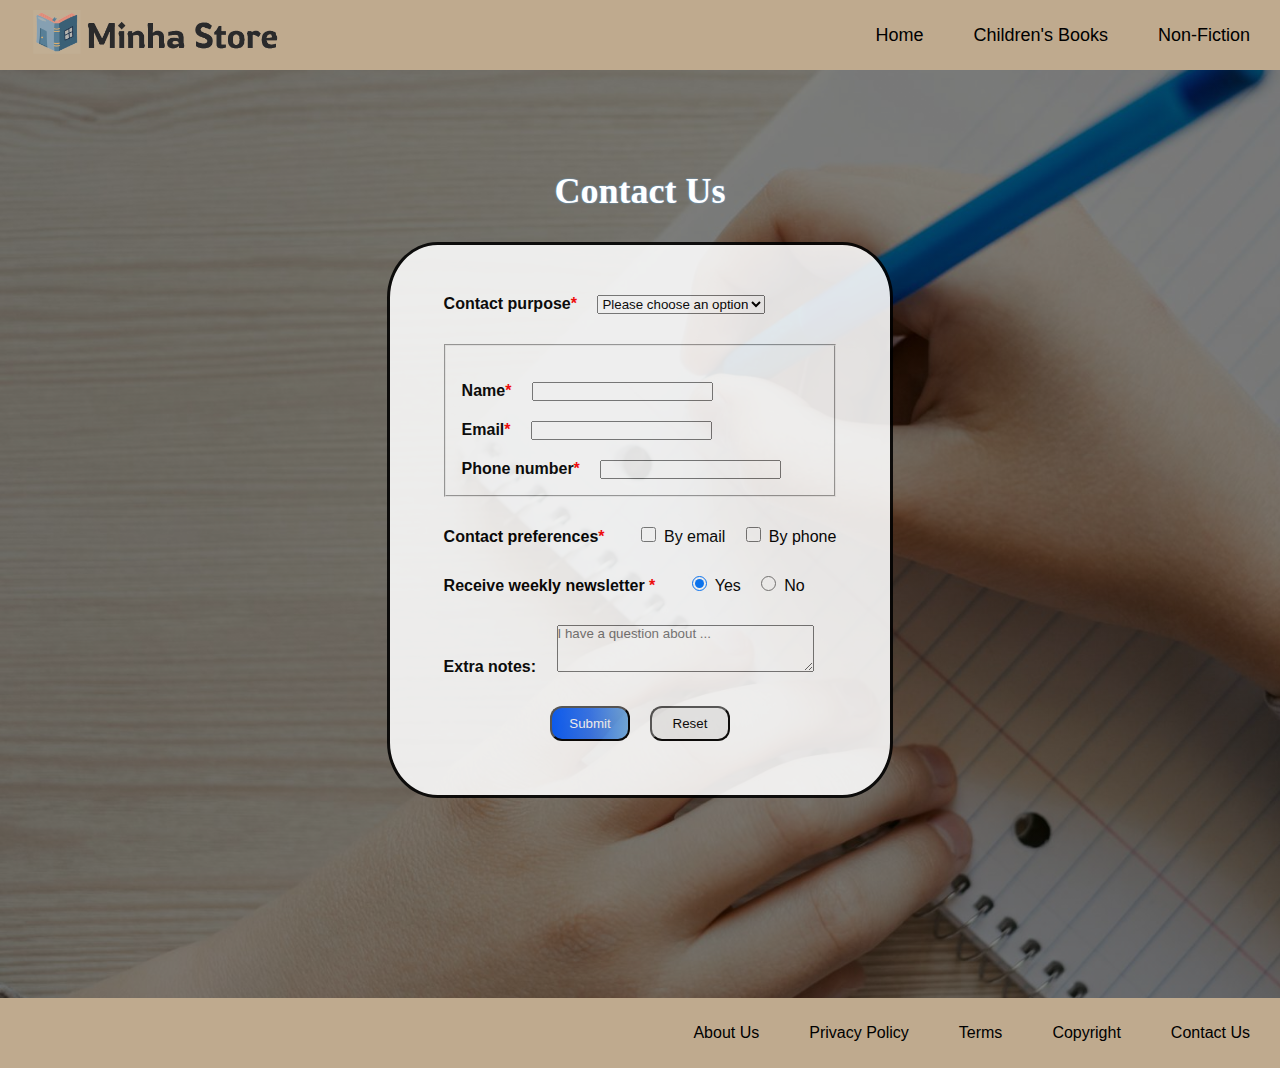
<file: html/contact.html>
<!-- RMIT University Vietnam
  Course: COSC2430 Web Programming
  Semester: 2023A
  Assessment: Assignment 1
  Author: Vu Minh Ha
  ID: s3978681
  Acknowledgement: Acknowledge the resources that you use here. -->

<!DOCTYPE html>
<html lang="en">
  <head>
    <meta charset="UTF-8" />
    <meta http-equiv="X-UA-Compatible" content="IE=edge" />
    <meta name="viewport" content="width=device-width, initial-scale=1.0" />
    <link rel="stylesheet" href="../style/global.css" />
    <link rel="stylesheet" href="../style/contact.css" />
    <link rel="icon" href="../assets/images/logo-icon.png" />
    <link rel="preconnect" href="https://fonts.googleapis.com" />
    <link rel="preconnect" href="https://fonts.gstatic.com" crossorigin />
    <link
      href="https://fonts.googleapis.com/css2?family=Rowdies:wght@300&display=swap"
      rel="stylesheet"
    />
    <title>Contact</title>
  </head>

  <body>
    <header>
      <a href="../index.html">
        <img id="bookstore-logo" src="../assets/images/bookstore-logo.png" />
      </a>
      <img
        id="burger-menu"
        src="../assets/images/burger-menu.png"
        alt="burger-menu-icon"
      />
      <nav>
        <ul>
          <li>
            <a href="../index.html"> Home </a>
          </li>
          <li>
            <a href="./children.html"> Children's Books </a>
          </li>
          <li>
            <a href="./non-fiction.html"> Non-Fiction </a>
          </li>
        </ul>
      </nav>
    </header>

    <main>
      <h1>Contact Us</h1>
      <div class="main-body">
        <div class="form-container">
          <form action="processing.php" method="post">
            <div>
              <label for="contact-purpose"
                >Contact purpose<span class="asterisk">*</span>
              </label>
              <select id="contact-purpose" name="contact-purpose" required>
                <option value="">Please choose an option</option>
                <option value="sell">I want to sell books</option>
                <option value="buy">I want to buy books</option>
              </select>
            </div>
            <fieldset>
              <div>
                <label for="username"
                  >Name<span class="asterisk">*</span></label
                >
                <input id="username" name="username" type="text" required />
              </div>
              <div>
                <label for="email">Email<span class="asterisk">*</span></label>
                <input id="email" name="email" type="email" required />
              </div>
              <div>
                <label for="phone"
                  >Phone number<span class="asterisk">*</span></label
                >
                <input id="phone" name="phone" type="tel" required />
              </div>
            </fieldset>
            <div class="choice-box">
              <label>Contact preferences<span class="asterisk">*</span></label>
              <input
                type="checkbox"
                name="contact-preferences"
                value="email"
              />By email
              <input
                type="checkbox"
                name="contact-preferences"
                value="phone"
              />By phone
            </div>
            <div class="choice-box">
              <label
                >Receive weekly newsletter
                <span class="asterisk">*</span></label
              >
              <input type="radio" name="newsletter" value="yes" checked />Yes
              <input type="radio" name="newsletter" value="no" />No
            </div>
            <div>
              <label for="extra-note">Extra notes:</label>
              <textarea
                id="extra-note"
                name="extra-note"
                placeholder="I have a question about ..."
                cols="30"
                rows="3"
              ></textarea>
            </div>
            <div class="button-container">
              <button id="submit-button" type="submit" name="submit">
                Submit
              </button>
              <button type="reset" name="reset">Reset</button>
            </div>
          </form>
        </div>
      </div>
    </main>
  </body>

  <footer>
    <ul>
      <li>
        <a href="#"> About Us </a>
      </li>
      <li>
        <a href="#"> Privacy Policy </a>
      </li>
      <li>
        <a href="#"> Terms </a>
      </li>
      <li>
        <a href="#"> Copyright </a>
      </li>
      <li>
        <a href="./contact.html"> Contact Us </a>
      </li>
    </ul>
  </footer>
</html>
</file>
<file: style/global.css>
/* RMIT University Vietnam
  Course: COSC2430 Web Programming
  Semester: 2023A
  Assessment: Assignment 1
  Author: Vu Minh Ha
  ID: s3978681
  Acknowledgement: Acknowledge the resources that you use here. */

* {
    padding: 0;
    margin: 0;
    /* font-family: 'Segoe UI', Tahoma, Geneva, Verdana, sans-serif; */
    font-family: Arial, Helvetica, sans-serif
}
body {
    font-size: 100%;
}
header, footer ul{
    background: rgb(191, 170, 142);
    display: flex;
    align-items: center;
    justify-content: space-between;
    height: 70px;
    padding: 0 30px;
}
nav {
    font-size: 18px;
} 
footer ul{
    justify-content: flex-end;
}
header a,
footer a {
    text-decoration: none;
    color: black;
}
nav ul,
footer ul {
    list-style: none;
    display: flex;
    gap: 50px;
}
#bookstore-logo {
    height: 50px;
}
nav ul li {
    position: relative;
}
nav ul li::after {
    content: '';
    height: 3px;
    width: 0;
    background: #E4E9BE;
    position: absolute;
    left: 0;
    bottom: -10px;
    transition: 0.5s;
}
nav ul li:hover::after {
    width: 100%;
}
#burger-menu {
    width: 40px;
    height: 40px;
    display: none;
    position: relative;
}
@media screen and (max-width: 960px) {
    nav {
        display: flex;
        flex-direction: column;
        height: max-content;
        position: absolute;
        top: 0;
        right: 0;
        z-index: 1;
    }
    nav ul {
        display: flex;
        flex-direction: column;
        padding: 8px 24px;
        margin: 70px;
        gap: 25px;
        background: #fff;
        width: 100%;
        padding: 15px 24px 24px 24px;
        border: solid #8b8a8a;
    }
    nav {
        display: none;
    }
    #burger-menu {
        display: block;
    }
    #burger-menu:hover+nav{
        display: block;
    }
    nav:hover {
        display: block;
    }
}
</file>
<file: style/contact.css>
main h1 {
    text-align: center;
    color: white;
    text-shadow: 0px 0px 2px rgb(107, 175, 234);
    margin-top: 100px;
    font-family: serif;
    font-size: 36px;
}
.form-container {
    display: flex;
    flex-direction: column;
    align-items: center;
    border: solid black;
    padding-top: 50px;
    width: 500px;
    height: 500px;
    border-radius: 10%;
    background: white;
    opacity: 0.88;
    margin: 30px 0 200px 0;
}
.main-body {
    display: flex;
    justify-content: center;
}
form {
    display: flex;
    flex-direction: column;
    gap: 30px;
}
label {
    margin-right: 16px;
    font-weight: 700;
}
.choice-box input {
    margin-left: 16px;
    margin-right: 8px;
    width: 15px;
    height: 15px;
}
button {
    height: 35px;
    width: 80px;
    border-radius: 12px;
    cursor: pointer;
}
.button-container {
    display: flex;
    justify-content: center;
    gap: 20px;
}
fieldset {
    padding: 16px;
}
fieldset div {
    margin-top: 20px;
}
body {
    background: linear-gradient(rgba(0, 0, 0, 0.5), rgba(0, 0, 0, 0.5)),url(../assets/images/contact-bg.jpeg);
    background-size: cover;
    background-blend-mode: darken;
}
.asterisk {
    color: red;
}
#submit-button {
    background-image: linear-gradient(to right, rgb(0, 89, 255),rgb(50, 117, 242),rgb(116, 176, 230));
    color: white;
}
@media screen and (max-width: 960px){
    nav ul {
        background: #E6EFE1;
        border: solid #8b8a8a;
    
    }
    nav ul li::after {
        background: white;
    }
}
</file>
